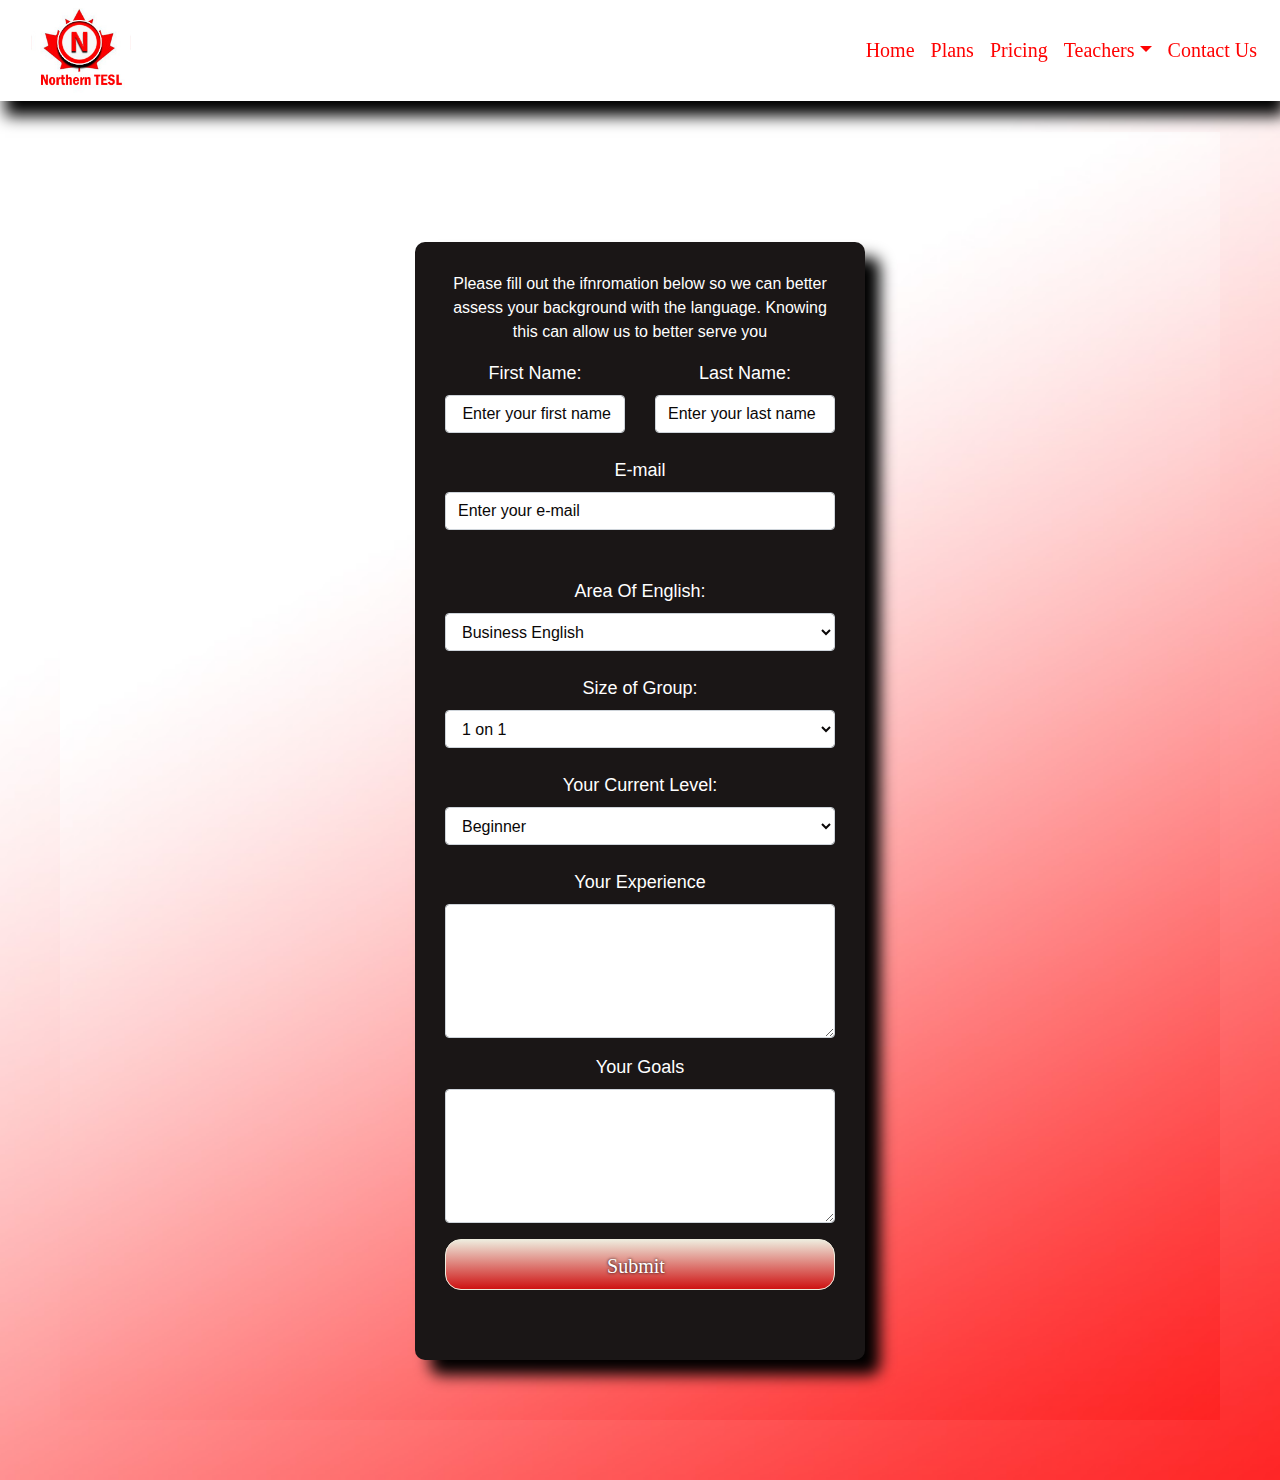
<file: Asessment.html>
<!doctype html>
<html lang="en">
  <head>
    <!-- Required meta tags -->
    <meta charset="utf-8">
    <meta name="viewport" content="width=device-width, initial-scale=1, shrink-to-fit=no">

    <!-- Bootstrap CSS -->
    <link rel="stylesheet" href="https://cdn.jsdelivr.net/npm/bootstrap@4.6.0/dist/css/bootstrap.min.css">
    <link rel="stylesheet" href="./css/style.css">
    <script src="https://code.jquery.com/jquery-3.2.1.slim.min.js" integrity="sha384-KJ3o2DKtIkvYIK3UENzmM7KCkRr/rE9/Qpg6aAZGJwFDMVNA/GpGFF93hXpG5KkN" crossorigin="anonymous"></script>
    <script src="https://cdnjs.cloudflare.com/ajax/libs/popper.js/1.12.9/umd/popper.min.js" integrity="sha384-ApNbgh9B+Y1QKtv3Rn7W3mgPxhU9K/ScQsAP7hUibX39j7fakFPskvXusvfa0b4Q" crossorigin="anonymous"></script>
    <script src="https://maxcdn.bootstrapcdn.com/bootstrap/4.0.0/js/bootstrap.min.js" integrity="sha384-JZR6Spejh4U02d8jOt6vLEHfe/JQGiRRSQQxSfFWpi1MquVdAyjUar5+76PVCmYl" crossorigin="anonymous"></script>
    <title>Assesment</title>
    <style type="text/css">
    
     /*Asessment background card */
    #ui{
        background-color: rgb(26, 22, 22);
        padding: 30px;
        margin-top: 50px;
        border-radius: 10px;
    
    }
    #ui label{
        font-family: Verdana, sans-serif;
        font-weight: 200;
        font-style: normal;
        font-size: large;
        color:rgb(255, 255, 255) 
    }
    </style>
  </head>

  <body>

    <div class="bg">
    <!--Navigation  -->
    <nav class="navbar navbar-expand-md navbar-light fixed-top mynav">
        <div class="container-fluid">
    
            <a class="nav-item nav-link" href="#"><img src="./Images/NorthernTesolLogo.jpg" class="logo"></i><span class="navbar-text"></span></a>
            
            <a href="#" class="navbar-toggler" data-toggle="collapse" data-target="#navbar-menu"><i class="navbar-toggler-icon"></i></a>
    
            <div class="navbar-collapse collapse" id="navbar-menu">
                <div class="navbar-nav ml-auto">
                    <a class="nav-item nav-link" href="./index.html">Home</a>
    
                    <div class="dropdown">
                    <a class="nav-item nav-link" href="/Plans.html">Plans</a>
                        </div>
                    <div class="dropdown">
                     <a class="nav-item nav-link" href="./Payment.html">Pricing</a>
                        </div>
                
                         <div class="dropdown">
                         <a class="nav-item nav-link dropdown-toggle" data-toggle="dropdown" href="./Teachers.html">Teachers</a>
                         <div class="dropdown-menu">
                                    <h5 class="dropdown-header">Teachers</h5>
                                    <a href="projectAnchor" class="dropdown-item small"><i class="fas fa-chalkboard-teacher"></i> Claudia</a> 
                                    <a href="projectAnchor" class="dropdown-item small"><i class="fas fa-chalkboard-teacher"></i> Richard</a>
                                    <div class="dropdown-divider"></div>
                                    </div>
                                    </div>
    
                                <a class="nav-item nav-link" href="#contactus"><i class="far fa-envelope-open"></i> Contact Us</a>
             </div>
          </div>       
        </div>
    </nav>
    <br>
    <br>
    <br>
      <div class="bg">
    <div class="container">
        <div class="row">
        <div class="col-lg-3">
        </div>

        <div class="col-lg-6">
        <div id="ui">

<form class="form-group text-center" action="https://formsubmit.co/RichardGAFehr@hotmail.com" method="POST">
    <p class="ap"> Please fill out the ifnromation below so we can better assess your background with the language. Knowing this can allow us to better serve you</p>
    <div class="row">
        <div class="col-lg-6">
         <label>First Name:</label>
            <input type="text" name="fname" class="form-control" placeholder=" Enter your first name">
            </div>

            <div class="col-lg-6">
                <label>Last Name:</label>
                   <input type="text" name="lname" class="form-control" placeholder="Enter your last name">
                   </div>
             </div>
             <br>
             <label>E-mail</label>
             <input type="email" name="email" class="form-control" placeholder="Enter your e-mail">
             <br>
             <div class="row">
                <div class="col-lg-6">
               <!---- uncomment if we want password access <label>Password:</label>
                   <input type="password" name="fname" class="form-control" placeholder=" Enter  a password">
               -->
                    </div> 
                <div class="col-lg-6">
                      <!---    <label>Re-type Password:</label>
                          <input type="password" name="lname" class="form-control" placeholder="Re-enter your password">
                      -->
                        </div> 
                    </div> 
                    <br>
                    <label>Area Of English:</label>
             <select class="form-control">
                 <option>Business English</option>
                 <option>Childrens English</option>
                 <option>Adult</option>
             </select>
             <br>
             <label>Size of Group:</label>
             <select class="form-control">
                <option>1 on 1</option>
                <option>Pairs</option>
                <option>Group</option>
            </select>
            <br>

            <label>Your Current Level:</label>
             <select class="form-control">
                <option>Beginner</option>
                <option>Intermediate</option>
                <option>Advanced</option>
            </select>
            <br>

            <div class="form-group">
                <label>Your Experience</label>
                <textarea class="form-control" rows="5"></textarea>
            </div>
            <div class="form-group">
                <label>Your Goals</label>
                <textarea class="form-control" rows="5"></textarea>
            </div>
             <input id="asbtn" type="submit" name="submit" value="Submit" class="btn btn-primary btn-block btn-lg">
            
             <br>
    </form>
</div>
</div>
</div>
<div class="col-lg-3"></div>
</div>
    </div>
    <!-- Optional JavaScript -->
    <!-- jQuery first, then Popper.js, then Bootstrap JS -->
   </body>
</html>
</file>
<file: css/style.css>
* {
  margin: 0;
  padding: 0;
  box-sizing: border-box;
}
.bg {
  background-image: url(/Images/backgroundtemplateform2.jpg);
  background-size: cover;
  background-repeat: no-repeat;
  padding: 60px;
}
.navbar {
  background-color: rgb(255, 255, 255);
  box-shadow: 5px 15px 15px rgb(0, 0, 0);
  transition: background-color 1s ease 0s;
  margin: 0;
  padding: 0;
  font-size: 20px;
  font-family: fantasy;
}

/* card titles for how do we teach, consultation and assessment */
h5 {
  font-size: 30px;
}

/*color of link words */
.nav-link {
  color: rgb(255, 2, 2) !important;
}
.navbar.solid {
  transition: background-color 1s ease 0s;
}

/* Nav Hover */
.dropdown:hover .dropdown-menu {
  display: block;
}
.nav-link:hover {
  border-bottom: 2px solid black;
}
.carousel {
  max-width: 1800px;
  position: relative;
  margin: auto;
  box-shadow: 0px 10px 10px rgb(0, 0, 0);
  border: 12px solid rgb(255, 252, 252);
  overflow: hidden;
  border-image: linear-gradient(50deg, rgb(255, 255, 255), rgb(250, 3, 3)) 1;
}
/*Physical card*/
.card {
  font-size: 1.2rem;
  display: grid;
  place-items: center;
  /* adjusts the height of the bars min-height: 100px; */
  border-width: 10px;
  border-image: linear-gradient(to bottom, rgb(255, 255, 255), rgb(253, 4, 4)) 0
    1;
  box-shadow: 5px 15px 15px rgb(0, 0, 0);
}

/*text in the cards */
.card-text {
  font-size: 1.2em;
}
/* title of cards */
.card-title {
  font: size 20em;
  font-family: Georgia, "Times New Roman", Times, serif;
}

.logo {
  width: 100px;
}
/*Font Size/Border */
footer {
  font-size: 1.2rem;
  place-items: center;
  min-height: 100px;
  border: 10px solid;
  padding: 0.5rem;
  border-image: linear-gradient(180deg, rgb(255, 255, 255), rgb(250, 3, 3)) 1;
  box-shadow: 5px 15px 15px rgb(0, 0, 0);
}
/* {color: rgb(255, 255, 255);
  font-size: 1.2em;
  padding-top: 15;
  background-color: rgb(255, 0, 0);
  border: 3px solid rgb(10, 7, 7);
  box-shadow: 5px 15px 10px rgb(0, 0, 0);*/
/*resources area*/
footer a {
  color: aliceblue;
}

/* Contact */
footer p {
  color: rgb(253, 253, 253);
  border: 4px;
}

/* Contact/Resources name */
.text-secondarys {
  font-size: 35px;
  font-family: Arial, "Helvetica Neue", Helvetica, sans-serif;
}

#ui {
  box-shadow: 15px 15px 15px rgb(0, 0, 0);
  padding-right: 15px;
}
/* Buttons */
.btn {
  background: #eeebdd;
  background-image: -webkit-linear-gradient(top, #eeebdd, #ce1212);
  background-image: -moz-linear-gradient(top, #eeebdd, #ce1212);
  background-image: -ms-linear-gradient(top, #eeebdd, #ce1212);
  background-image: -o-linear-gradient(top, #eeebdd, #ce1212);
  background-image: linear-gradient(to bottom, #eeebdd, #ce1212);
  -webkit-border-radius: 16;
  -moz-border-radius: 16;
  border-radius: 16px;
  text-shadow: 0px 0px 3px #000000;
  font-family: Impact, Haettenschweiler, "Arial Narrow Bold";
  color: #ffffff;
  font-size: 20px;
  padding: 11px 26px 8px 18px;
  border: solid #eeebdd 1px;
  text-decoration: none;
}

.btn:hover {
  background: #ce1212;
  background-image: -webkit-linear-gradient(top, #ce1212, #810000);
  background-image: -moz-linear-gradient(top, #ce1212, #810000);
  background-image: -ms-linear-gradient(top, #ce1212, #810000);
  background-image: -o-linear-gradient(top, #ce1212, #810000);
  background-image: linear-gradient(to bottom, #ce1212, #810000);
  text-decoration: none;
}

.form-control::placeholder {
  /* Chrome, Firefox, Opera, Safari 10.1+ */
  color: rgb(10, 7, 7);
  opacity: 1; /* Firefox */
}

.form-control {
  /* Chrome, Firefox, Opera, Safari 10.1+ */
  color: rgb(10, 7, 7);
  opacity: 1; /* Firefox */
  font-weight: initial;
}

/* Assessment intro */
.ap {
  color: rgb(255, 255, 255);
}

/* Payment */

.rounded {
  border-radius: 1rem;
}

.nav-pills .nav-link {
  color: #555;
}

.nav-pills .nav-link.active {
  color: white;
}

input[type="radio"] {
  margin-right: 5px;
}

.bold {
  font-weight: bold;
}

/* Pricing Cards */

.container {
  max-width: 960px;
}

.pricing-header {
  max-width: 700px;
  font-family: Arial, "Helvetica Neue", Helvetica, sans-serif;
}

.card-deck .card {
  min-width: 220px;
  font-family: Arial, "Helvetica Neue", Helvetica, sans-serif;
  box-shadow: 5px 15px 15px rgb(0, 0, 0);
}
</file>
